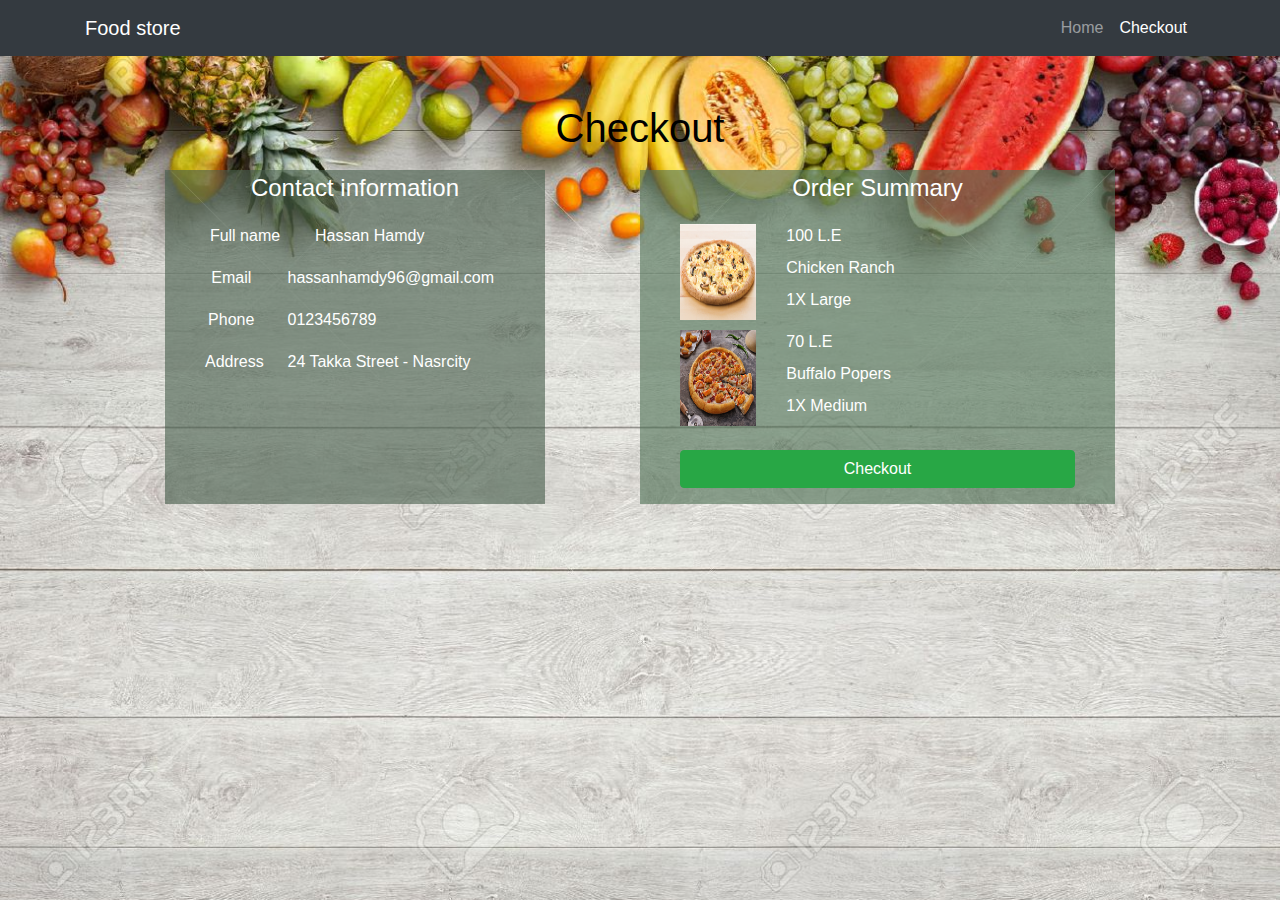
<file: checkout.html>
<html>
	<head>

		<title>Checkout</title>
		<link rel="stylesheet" href="https://stackpath.bootstrapcdn.com/bootstrap/4.5.2/css/bootstrap.min.css" integrity="sha384-JcKb8q3iqJ61gNV9KGb8thSsNjpSL0n8PARn9HuZOnIxN0hoP+VmmDGMN5t9UJ0Z" crossorigin="anonymous">
		<link  href="css/style.css" type="text/css" rel="stylesheet"/> 
		
	</head>
	<body>
			<nav class="navbar navbar-expand-lg navbar-dark ftco_navbar bg-dark ftco-navbar-light" id="ftco-navbar">
				<div class="container">
				  <a class="navbar-brand" href="index.html">Food store</a>
		
				  <button class="navbar-toggler" type="button" data-toggle="collapse" data-target="#ftco-nav" aria-controls="ftco-nav" aria-expanded="false" aria-label="Toggle navigation">
					<span class="oi oi-menu"></span> Menu
				  </button>
		
				  <div class="collapse navbar-collapse" id="ftco-nav">
					<ul class="navbar-nav ml-auto">
					  <li class="nav-item"><a href="index.html" class="nav-link">Home</a></li>
					  <li class="nav-item active"><a href="checkout.html" class="nav-link">Checkout</a></li>
					</ul>
				  </div>
				</div>
			  </nav>
			  <br>
			  <br>
			  <h1 class="title2"> Checkout</h1>
			  <div class="container">
				<div class="row">
				<div class="col-md-1"></div>

			  <div class="x_content col-md-4">
					<div class="form-horizontal form-label-left">
						<fieldset>
						<legend>Contact information</legend>
						<div class="form-group">
							<div class="col-md-12">
							   <div class="row">
								<label class="col-sm-4 control-label">Full name </label>
								  <div class="col-md-6">
									 <div class="input-group">
										<label class="control-label">Hassan Hamdy</label>									 
									</div>
								  </div>
							   </div>
							   <div class="row">
								<label class="col-sm-3 control-label">Email </label>
								  <div class="col-md-3">
									 <div class="input-group">
										<label class="control-label">hassanhamdy96@gmail.com</label>									 
									</div>
								  </div>
								</div>
							   <div class="row">
								  <label class="col-sm-3 control-label"> Phone</label>
								  <div class="col-md-3">
									 <div class="input-group">
										<label class="control-label">0123456789</label>									 
									</div>
								  </div>
							   </div>
							   <div class="row">
								<label class="col-sm-3 control-label">Address</label>
								  <div class="col-md-9">
									 <div class="input-group">
										<label class="control-label">24 Takka Street - Nasrcity</label>									 
									</div>
								  </div>
							   </div>	
						</fieldset>
				 </div>
			</div>		
			<div class="col-md-1"></div>		
			<div class="y_content col-md-5">
				<div class="form-horizontal form-label-left">
					<fieldset>
					<legend>Order Summary</legend>
					<div class="form-group">
						<div class="col-md-12">
						   <div class="row">

							<img class="col-sm-3 control-label" src="images/pizza1.jpg">
							<div class="col-md-4">
								<div class="input-group">
									<label class="control-label">100 L.E</label>	
									<label class="control-label">Chicken Ranch</label>	
									<label class="control-label">1X Large</label>	
								</div>
							 </div>
							  
						   </div>
						   <div class="row">

							<img class="col-sm-3 control-label" src="images/pizza2.jpg">
							<div class="col-md-4">
								<div class="input-group">
									<label class="control-label">70 L.E</label>	
									<label class="control-label">Buffalo Popers</label>	
									<label class="control-label">1X Medium</label>	
								</div>
							 </div>
							  
						   </div>
						   <br>
							<button type="button" id="myBtn" class="col-sm-12 btn btn-success" data-toggle="modal" data-target="#Modal">Checkout</button>
					</fieldset>
			 </div>
		</div>
		<div class="modal fade" id="Modal" tabindex="-1" role="dialog" aria-labelledby="exampleModalLabel" aria-hidden="true">
			<div class="modal-dialog" role="document">
			  <div class="modal-content">
				<div class="modal-header">
				  <h5 class="modal-title" id="exampleModalLabel">Order Total</h5>
				  <button type="button" class="close" data-dismiss="modal" aria-label="Close">
					<span aria-hidden="true">&times;</span>
				  </button>
				</div>
				<div class="modal-body">
					<div class="col-md-10">
						<div class="input-group">
							<label class="control-label">1x Chicken Ranch : 100 L.E</label>	<br>
							<label class="control-label">1x Buffalo popers : 70 L.E</label>	<br>
						</div>
						<div class="input-group">
							<label class="control-label">Taxes 14%  : 23.8 L.E</label>	
						</div>
					 </div>
					<hr>

					<div class="col-md-12">
						<div class="input-group">
						<label class="control-label">Total : 193.8 L.E</label>
						</div>
					</div>	

				</div>
				<div class="modal-footer">
				  <button type="button" class="btn btn-secondary" data-dismiss="modal">Close</button>
				  <button type="button" class="btn btn-success">Proceed</button>
				</div>
			  </div>
			</div>
		  </div>
		</div>
		</div>
					
	
		</body>

	<script src="js/script.js"></script>
	<script src="https://code.jquery.com/jquery-3.5.1.slim.min.js" integrity="sha384-DfXdz2htPH0lsSSs5nCTpuj/zy4C+OGpamoFVy38MVBnE+IbbVYUew+OrCXaRkfj" crossorigin="anonymous"></script>
	<script src="https://cdn.jsdelivr.net/npm/popper.js@1.16.1/dist/umd/popper.min.js" integrity="sha384-9/reFTGAW83EW2RDu2S0VKaIzap3H66lZH81PoYlFhbGU+6BZp6G7niu735Sk7lN" crossorigin="anonymous"></script>
	<script src="https://stackpath.bootstrapcdn.com/bootstrap/4.5.2/js/bootstrap.min.js" integrity="sha384-B4gt1jrGC7Jh4AgTPSdUtOBvfO8shuf57BaghqFfPlYxofvL8/KUEfYiJOMMV+rV" crossorigin="anonymous"></script>
		 
</html>
</file>
<file: css/style.css>
body{

	background-image: url(../images/gallery_01.jpg);
	background-repeat: no-repeat;
	background-size: 100%;
	text-align: center;
	color: white;

}
.title{
	padding-top: 20px;

}
.title2{
	color: black;
}
fieldset {
	padding-top: 30px;
	width:inherit; /* Or auto */
    padding:0 10px; /* To give a bit of padding on the left and right */
	border-bottom:none;
	
	
}

.x_content{
	background-color: #485f4d9f;
}

.y_content{
	background-color: #5072579f;
}
  
.row {
	padding-top: 10px;
}

form {
	font-size: 20px;
}


img{
	width: 20%;
}

.modal{
	color: black;
}
</file>
